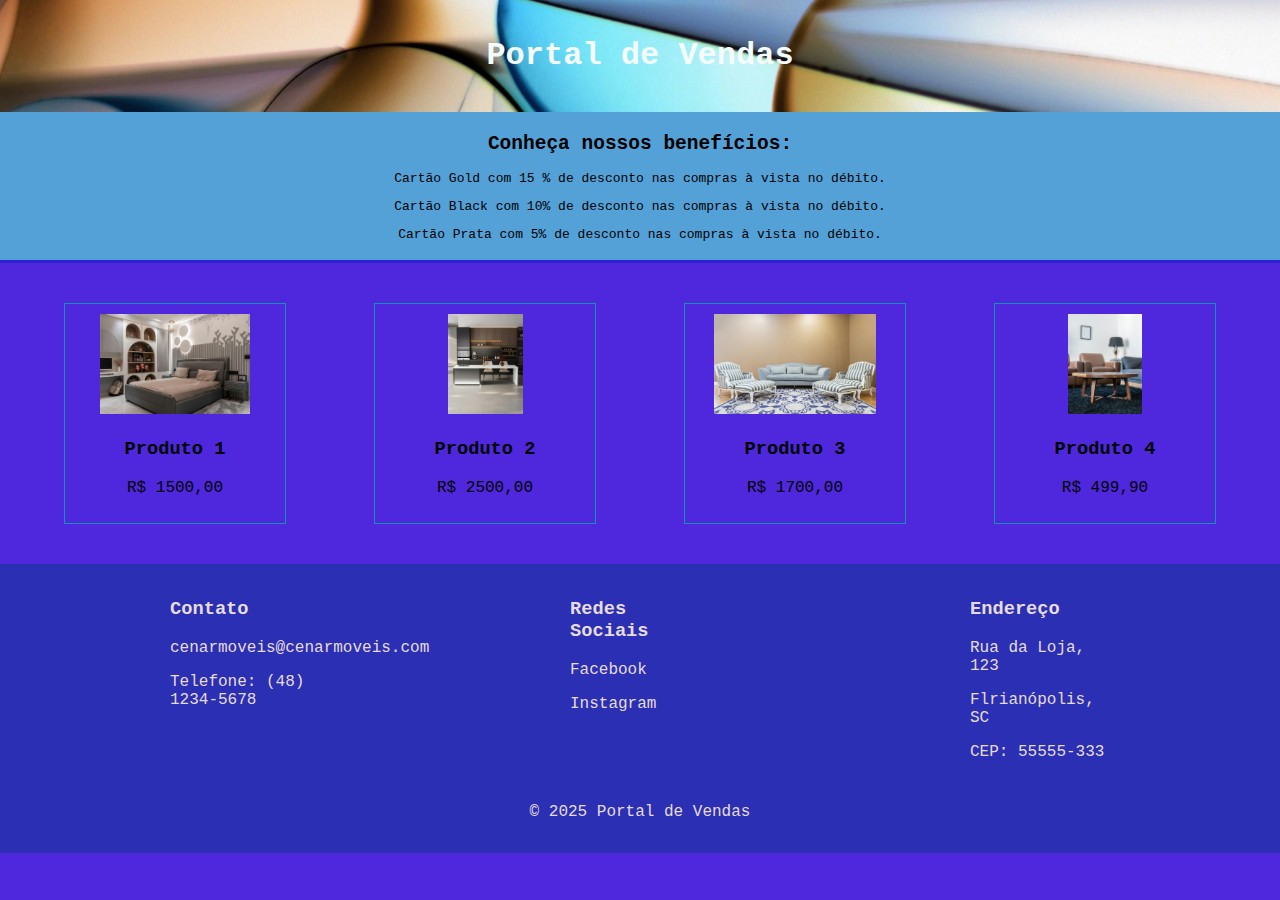
<file: Desafio2/index.html>
<!DOCTYPE html>
<html lang="pt-BR">

<head>
    <meta charset="UTF-8">
    <meta name="viewport" content="width=device-width, initial-scale=1.0">
    <link rel="stylesheet" href="style.css">
    <title>Página de Vendas</title>
</head>

<body>

    <!-- Header -->
    <header>
        <h1>Portal de Vendas</h1>
    </header>

    <section class="benefits-section">
        <h2>Conheça nossos benefícios:</h2>
        <p>Cartão Gold com 15 % de desconto nas compras à vista no débito.</p>
        <p>Cartão Black com 10% de desconto nas compras à vista no débito.</p>
        <p>Cartão Prata com 5% de desconto nas compras à vista no débito.</p>
    </section>

    <!-- Main Section -->
    <main>
        <!-- Grid de Benefícios -->
        <div class="product-card" onclick="showModal(100, 'Produto 1')">
            <img class="product-image" src="imagens/Cama.jpg" alt="Produto 1">
            <h3>Produto 1</h3>
            <p>R$ 1500,00</p>
        </div>

        <div class="product-card" onclick="showModal(150, 'Produto 2')">
            <img class="product-image" src="imagens/Jogo de cozinha.jpg" alt="Produto 2">
            <h3>Produto 2</h3>
            <p>R$ 2500,00</p>
        </div>

        <div class="product-card" onclick="showModal(200, 'Produto 3')">
            <img class="product-image" src="imagens/Jogo de sala estar.jpg" alt="Produto 3">
            <h3>Produto 3</h3>
            <p>R$ 1700,00</p>
        </div>

        <div class="product-card" onclick="showModal(250, 'Produto 4')">
            <img class="product-image" src="imagens/Mesa de centro.jpg" alt="Produto 4">
            <h3>Produto 4</h3>
            <p>R$ 499,90</p>
        </div>
    </main>

    <!-- Footer -->
    <footer>
        <div class="footer-content">
            <div class="footer-section">
                <div class="footer-section-inner">
                    <h3>Contato</h3>
                    <p>cenarmoveis@cenarmoveis.com</p>
                    <p>Telefone: (48) 1234-5678</p>
                </div>
            </div>

            <div class="footer-section">
                <div class="footer-section-inner">
                    <h3>Redes Sociais</h3>
                    <p>Facebook</p>
                    <p>Instagram</p>
                </div>
            </div>

            <div class="footer-section">
                <div class="footer-section-inner">
                    <h3>Endereço</h3>
                    <p>Rua da Loja, 123</p>
                    <p>Flrianópolis, SC</p>
                    <p>CEP: 55555-333</p>
                </div>
            </div>
        </div>

        <p>&copy; 2025 Portal de Vendas</p>
    </footer>

    <!-- Modal -->
    <div class="modal" id="myModal">
        <div class="modal-content">
            <span class="close" onclick="closeModal()">&times;</span>
            <h2>Desconto Promocional</h2>
            <p id="discountMessage">Escolha um produto para ver o desconto.</p>
            <select id="discountSelect">
                <option value="0">Sem desconto</option>
                <option value="15">Desconto de 15%</option>
                <option value="10">Desconto de 10%</option>
                <option value="5">Desconto de 5%</option>
            </select>
            <p id="finalPrice"></p>
        </div>
    </div>

    <script src="script.js"></script>
</body>

</html>
</file>
<file: Desafio2/style.css>
body {
    font-family: 'Courier New', Courier, monospace;
    margin: 0;
    padding: 0;
    background-color: rgb(79, 40, 221);
}

header {
    background-image: url('imagens/cabecalho.jpg'); /* Substitua pelo caminho correto da sua imagem */
    background-size: cover;
    background-position: center;
    color: rgb(245, 251, 251);
    text-align: center;
    padding: 1em 0;
}

/* Benefícios Section */
.benefits-section {
    border-bottom: 3px solid #2923d0;
    padding: 5px;
    text-align: center;
    background-color: #54a1d7;
    font-size: small;
}

main {
    display: flex;
    flex-wrap: wrap;
    justify-content: space-around;
    padding: 20px;
}

.product-image {
    max-width: 100%; /* Ajuste conforme necessário */
    max-height: 100px; /* Ajuste conforme necessário */
    height: auto;
}

.product-card {
    width: 200px;
    margin: 20px;
    padding: 10px;
    border: 1px solid #0c94b2;
    text-align: center;
    cursor: pointer;
}

.product-card:hover {
    background-color: #5b9fed;
}

footer {
    background-color: #2530aee0;
    color: rgb(231, 220, 220);
    text-align: center;
    padding: 1em 0;
    position: relative;
    bottom: 0;
    width: 100%;
}

.footer-content {
    display: flex;
    flex-wrap: wrap;
    justify-content: space-around;
    max-width: 1200px;
    margin: 0 auto;
}

.footer-section {
    margin-bottom: 10px;
    text-align: center;
}

.footer-section-inner {
    max-width: 140px;
    margin: 0 auto;
    text-align: left
}

/* Estilo para dispositivos menores */
@media screen and (max-width: 600px) {
    .footer-section {
        width: 100%;
    }
}

/* Modal styles */
.modal {
    display: none;
    position: fixed;
    z-index: 1;
    left: 0;
    top: 0;
    width: 100%;
    height: 100%;
    overflow: auto;
    background-color: rgba(226, 220, 220, 0.5);
}

.modal-content {
    background-color: #f3f2f2;
    margin: 10% auto;
    padding: 20px;
    border: 1px solid #faf7f7;
    width: 80%;
}

.close {
    color: #080808;
    float: right;
    font-size: 28px;
    font-weight: bold;
    cursor: pointer;
}

.close:hover,
.close:focus {
    color: rgb(252, 250, 250);
}
</file>
